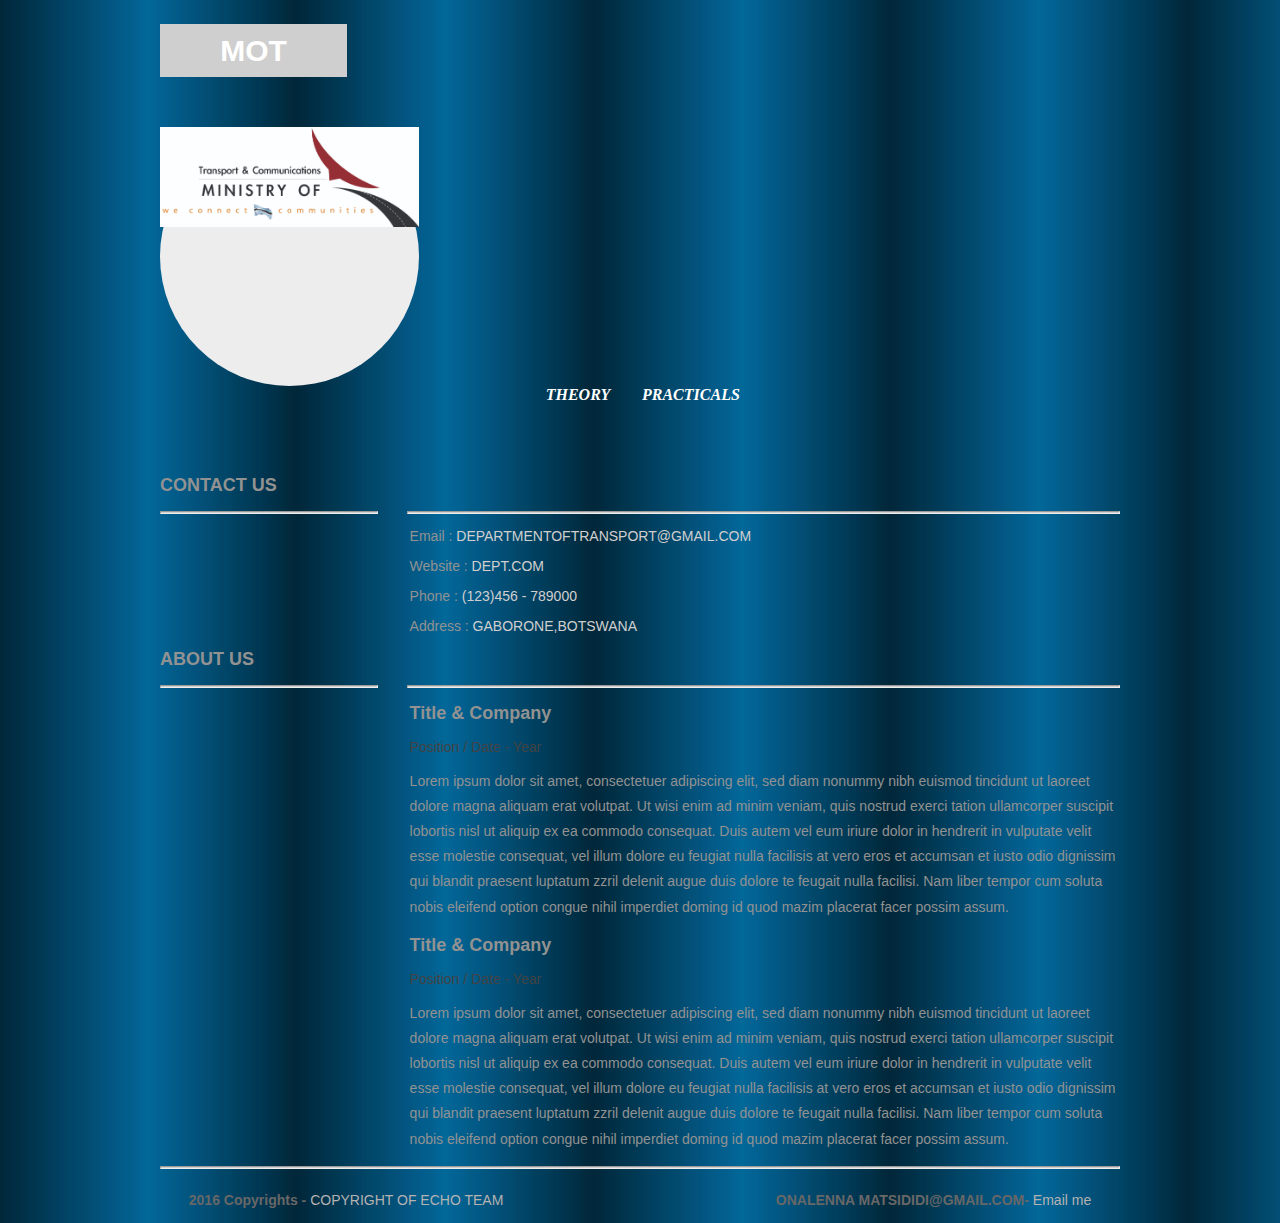
<file: index.html>
<!doctype html>
<html>
<head>
<meta charset="utf-8">
<meta name="viewport" content="width=device-width, initial-scale=1">
<title>HOME PAGE</title>
<link href="aboutPageStyle.css" rel="stylesheet" type="text/css">

<!--The following script tag downloads a font from the Adobe Edge Web Fonts server for use within the web page. We recommend that you do not modify it.-->
<script>var __adobewebfontsappname__="dreamweaver"</script><script src="http://use.edgefonts.net/montserrat:n4:default;source-sans-pro:n2:default.js" type="text/javascript"></script>
</head>

<body>
  
  <style>
body{background-image:url("blue.jpg");}
</style>
  
<!-- Header content -->
<header>
  <div class="profileLogo"> 
    <!-- Profile logo. Add a img tag in place of <span>. -->
    <p class="logoPlaceholder"><!-- <img src="logoImage.png" alt="sample logo"> --><span>MOT</span></p>
  </div>
  <div class="profilePhoto"> 
    <!-- Profile photo --> 
    <img src="logo.jpg" height="100" width"500"></div>
  <!-- Identity details -->
 <!-- <section class="profileHeader">
    <h1>JOHN DOE</h1>
    <h3>REALLY AWESOME WEB DESIGNER</h3>
    <hr>
    <p>Lorem ipsum dolor sit amet, consectetur adipisicing elit, sed do eiusmod tempor incididunt ut labore et dolore magna aliqua. Ut enim ad minim veniam, quis nostrud exercitation ullamco laboris nisi ut aliquip ex ea commodo consequat. Duis aute irure dolor in reprehenderit in voluptate velit esse cillum dolore eu fugiat nulla pariatur. Excepteur sint occaecat cupidatat non proident, sunt in.</p>
  </section>-->
  <!-- Links to Social network accounts -->
  <aside class="socialNetworkNavBar">
    <div class="socialNetworkNav"> 
      <!-- Add a Anchor tag with nested img tag here --> 
       <STRONG><I><a href="theory.html">THEORY</a></I></STRONG>
       </div>
    <div class="socialNetworkNav"> 
      <!-- Add a Anchor tag with nested img tag here --> 
      <STRONG><I><a href="practicals.html"> PRACTICALS</a></I></STRONG> </div>
    
      
    
  </aside>
</header>
<!-- content -->
<section class="mainContent"> 
  <!-- Contact details -->
  <section class="section1">
    <h2 class="sectionTitle">CONTACT US</h2>
    <hr class="sectionTitleRule">
    <hr class="sectionTitleRule2">
    <div class="section1Content">
      <p><span>Email :</span> DEPARTMENTOFTRANSPORT@GMAIL.COM</p>
      <p><span>Website :</span> DEPT.COM</p>
      <p><span>Phone :</span> (123)456 - 789000</p>
      <p><span>Address :</span> GABORONE,BOTSWANA</p>
    </div>
  </section>
  <!-- Previous experience details -->
  <section class="section2">
    <h2 class="sectionTitle">ABOUT US</h2>
    <hr class="sectionTitleRule">
    <hr class="sectionTitleRule2">
    <!-- First Title & company details  -->
    <article class="section2Content">
      <h2 class="sectionContentTitle">Title & Company</h2>
      <h3 class="sectionContentSubTitle">Position / Date - Year</h3>
      <p class="sectionContent"> Lorem ipsum dolor sit amet, consectetuer adipiscing elit, sed diam nonummy nibh euismod tincidunt ut laoreet dolore magna aliquam erat volutpat. Ut wisi enim ad minim veniam, quis nostrud exerci tation ullamcorper suscipit lobortis nisl ut aliquip ex ea commodo consequat. Duis autem vel eum iriure dolor in hendrerit in vulputate velit esse molestie consequat, vel illum dolore eu feugiat nulla facilisis at vero eros et accumsan et iusto odio dignissim qui blandit praesent luptatum zzril delenit augue duis dolore te feugait nulla facilisi. Nam liber tempor cum soluta nobis eleifend option congue nihil imperdiet doming id quod mazim placerat facer possim assum. </p>
    </article>
    <!-- Second Title & company details  -->
    <article class="section2Content">
      <h2 class="sectionContentTitle"> Title & Company</h2>
      <h3 class="sectionContentSubTitle">Position / Date - Year</h3>
      <p class="sectionContent"> Lorem ipsum dolor sit amet, consectetuer adipiscing elit, sed diam nonummy nibh euismod tincidunt ut laoreet dolore magna aliquam erat volutpat. Ut wisi enim ad minim veniam, quis nostrud exerci tation ullamcorper suscipit lobortis nisl ut aliquip ex ea commodo consequat. Duis autem vel eum iriure dolor in hendrerit in vulputate velit esse molestie consequat, vel illum dolore eu feugiat nulla facilisis at vero eros et accumsan et iusto odio dignissim qui blandit praesent luptatum zzril delenit augue duis dolore te feugait nulla facilisi. Nam liber tempor cum soluta nobis eleifend option congue nihil imperdiet doming id quod mazim placerat facer possim assum. </p>
    </article>
    <!-- Replicate the above Div block to add more title and company details --> 
 

<footer>
  <hr>
  <p class="footerDisclaimer">2016  Copyrights - <span>COPYRIGHT OF ECHO TEAM</span></p>
  <p class="footerNote">ONALENNA MATSIDIDI@GMAIL.COM- <span>Email me</span></p>
</footer>
</body>
</html>
</file>
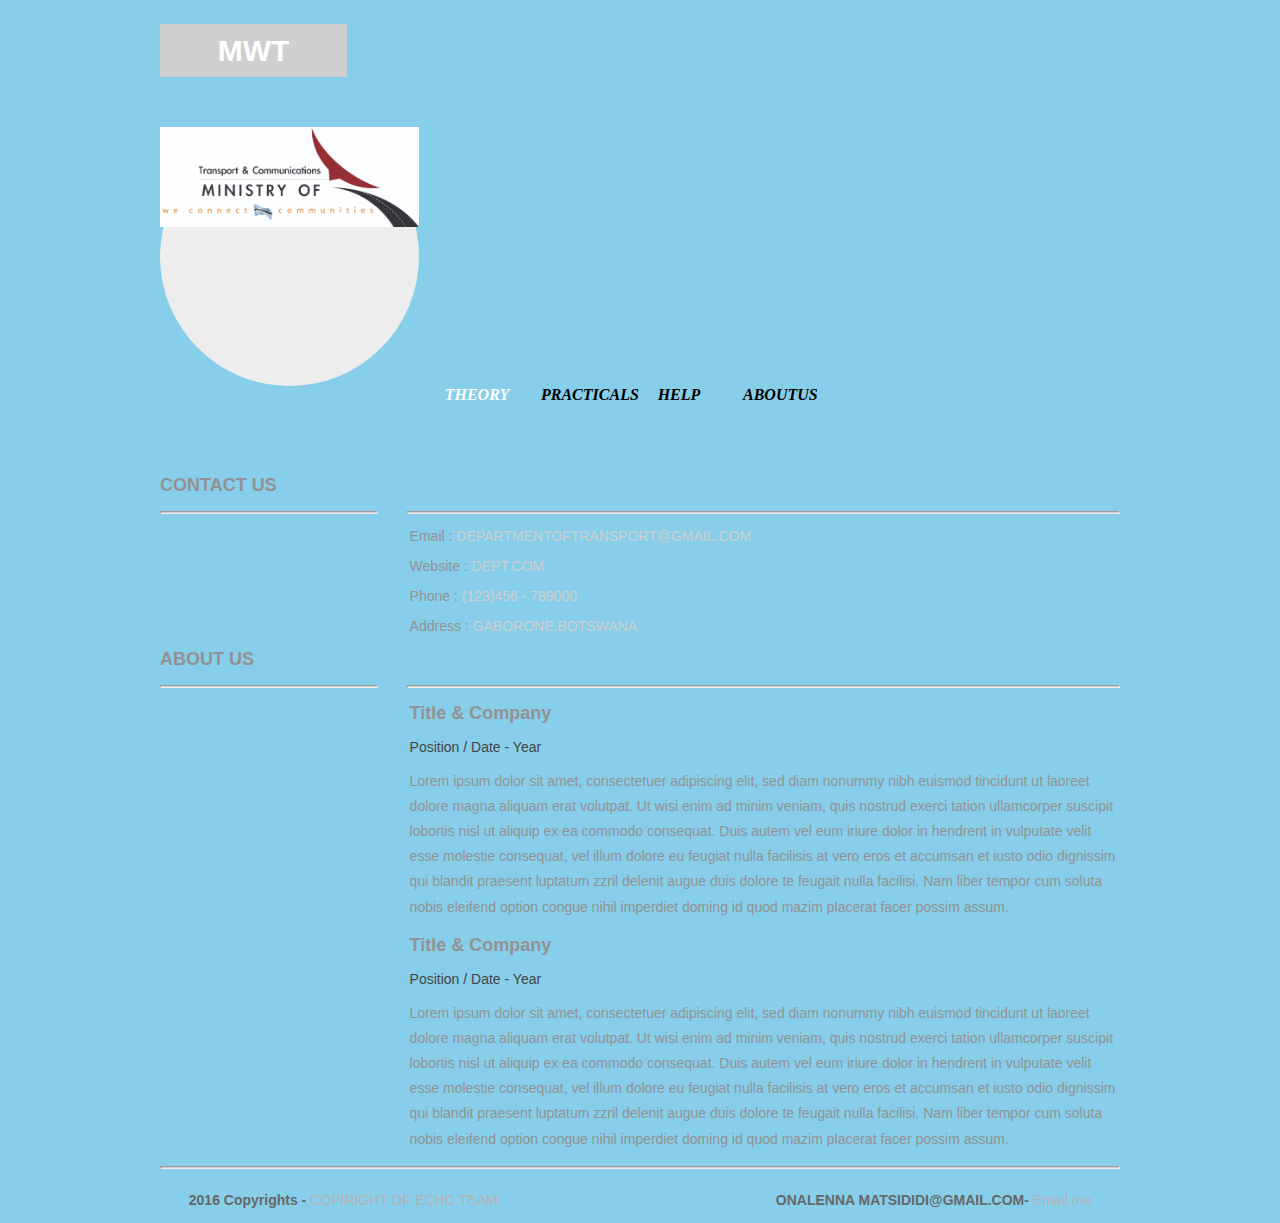
<file: home.html>
<!doctype html>
<html>
<head>
<meta charset="utf-8">
<meta name="viewport" content="width=device-width, initial-scale=1">
<title>HOME PAGE</title>
<link href="aboutPageStyle.css" rel="stylesheet" type="text/css">

<!--The following script tag downloads a font from the Adobe Edge Web Fonts server for use within the web page. We recommend that you do not modify it.-->
<script>var __adobewebfontsappname__="dreamweaver"</script><script src="http://use.edgefonts.net/montserrat:n4:default;source-sans-pro:n2:default.js" type="text/javascript"></script>
</head>

<body>
<!-- Header content -->
<header>
  <div class="profileLogo"> 
    <!-- Profile logo. Add a img tag in place of <span>. -->
    <p class="logoPlaceholder"><!-- <img src="logoImage.png" alt="sample logo"> --><span>MWT</span></p>
  </div>
  <div class="profilePhoto"> 
    <!-- Profile photo --> 
    <img src="logo.jpg" height="100" width"100"></div>
  <!-- Identity details -->
 <!-- <section class="profileHeader">
    <h1>JOHN DOE</h1>
    <h3>REALLY AWESOME WEB DESIGNER</h3>
    <hr>
    <p>Lorem ipsum dolor sit amet, consectetur adipisicing elit, sed do eiusmod tempor incididunt ut labore et dolore magna aliqua. Ut enim ad minim veniam, quis nostrud exercitation ullamco laboris nisi ut aliquip ex ea commodo consequat. Duis aute irure dolor in reprehenderit in voluptate velit esse cillum dolore eu fugiat nulla pariatur. Excepteur sint occaecat cupidatat non proident, sunt in.</p>
  </section>-->
  <!-- Links to Social network accounts -->
  <aside class="socialNetworkNavBar">
    <div class="socialNetworkNav"> 
      <!-- Add a Anchor tag with nested img tag here --> 
       <STRONG><I><a href="theory.html">THEORY</a></I></STRONG>
       </div>
    <div class="socialNetworkNav"> 
      <!-- Add a Anchor tag with nested img tag here --> 
      <STRONG><I> PRACTICALS</I></STRONG> </div>
    <div class="socialNetworkNav"> 
      <!-- Add a Anchor tag with nested img tag here --> 
      <STRONG><I> HELP</I></STRONG>
       </div>
    <div class="socialNetworkNav"> 
      <!-- Add a Anchor tag with nested img tag here --> 
      <STRONG><I>  ABOUTUS</I></STRONG>
       </div>
  </aside>
</header>
<!-- content -->
<section class="mainContent"> 
  <!-- Contact details -->
  <section class="section1">
    <h2 class="sectionTitle">CONTACT US</h2>
    <hr class="sectionTitleRule">
    <hr class="sectionTitleRule2">
    <div class="section1Content">
      <p><span>Email :</span> DEPARTMENTOFTRANSPORT@GMAIL.COM</p>
      <p><span>Website :</span> DEPT.COM</p>
      <p><span>Phone :</span> (123)456 - 789000</p>
      <p><span>Address :</span> GABORONE,BOTSWANA</p>
    </div>
  </section>
  <!-- Previous experience details -->
  <section class="section2">
    <h2 class="sectionTitle">ABOUT US</h2>
    <hr class="sectionTitleRule">
    <hr class="sectionTitleRule2">
    <!-- First Title & company details  -->
    <article class="section2Content">
      <h2 class="sectionContentTitle">Title & Company</h2>
      <h3 class="sectionContentSubTitle">Position / Date - Year</h3>
      <p class="sectionContent"> Lorem ipsum dolor sit amet, consectetuer adipiscing elit, sed diam nonummy nibh euismod tincidunt ut laoreet dolore magna aliquam erat volutpat. Ut wisi enim ad minim veniam, quis nostrud exerci tation ullamcorper suscipit lobortis nisl ut aliquip ex ea commodo consequat. Duis autem vel eum iriure dolor in hendrerit in vulputate velit esse molestie consequat, vel illum dolore eu feugiat nulla facilisis at vero eros et accumsan et iusto odio dignissim qui blandit praesent luptatum zzril delenit augue duis dolore te feugait nulla facilisi. Nam liber tempor cum soluta nobis eleifend option congue nihil imperdiet doming id quod mazim placerat facer possim assum. </p>
    </article>
    <!-- Second Title & company details  -->
    <article class="section2Content">
      <h2 class="sectionContentTitle"> Title & Company</h2>
      <h3 class="sectionContentSubTitle">Position / Date - Year</h3>
      <p class="sectionContent"> Lorem ipsum dolor sit amet, consectetuer adipiscing elit, sed diam nonummy nibh euismod tincidunt ut laoreet dolore magna aliquam erat volutpat. Ut wisi enim ad minim veniam, quis nostrud exerci tation ullamcorper suscipit lobortis nisl ut aliquip ex ea commodo consequat. Duis autem vel eum iriure dolor in hendrerit in vulputate velit esse molestie consequat, vel illum dolore eu feugiat nulla facilisis at vero eros et accumsan et iusto odio dignissim qui blandit praesent luptatum zzril delenit augue duis dolore te feugait nulla facilisi. Nam liber tempor cum soluta nobis eleifend option congue nihil imperdiet doming id quod mazim placerat facer possim assum. </p>
    </article>
    <!-- Replicate the above Div block to add more title and company details --> 
 

<footer>
  <hr>
  <p class="footerDisclaimer">2016  Copyrights - <span>COPIRIGHT OF ECHO TEAM</span></p>
  <p class="footerNote">ONALENNA MATSIDIDI@GMAIL.COM- <span>Email me</span></p>
</footer>
</body>
</html>
</file>
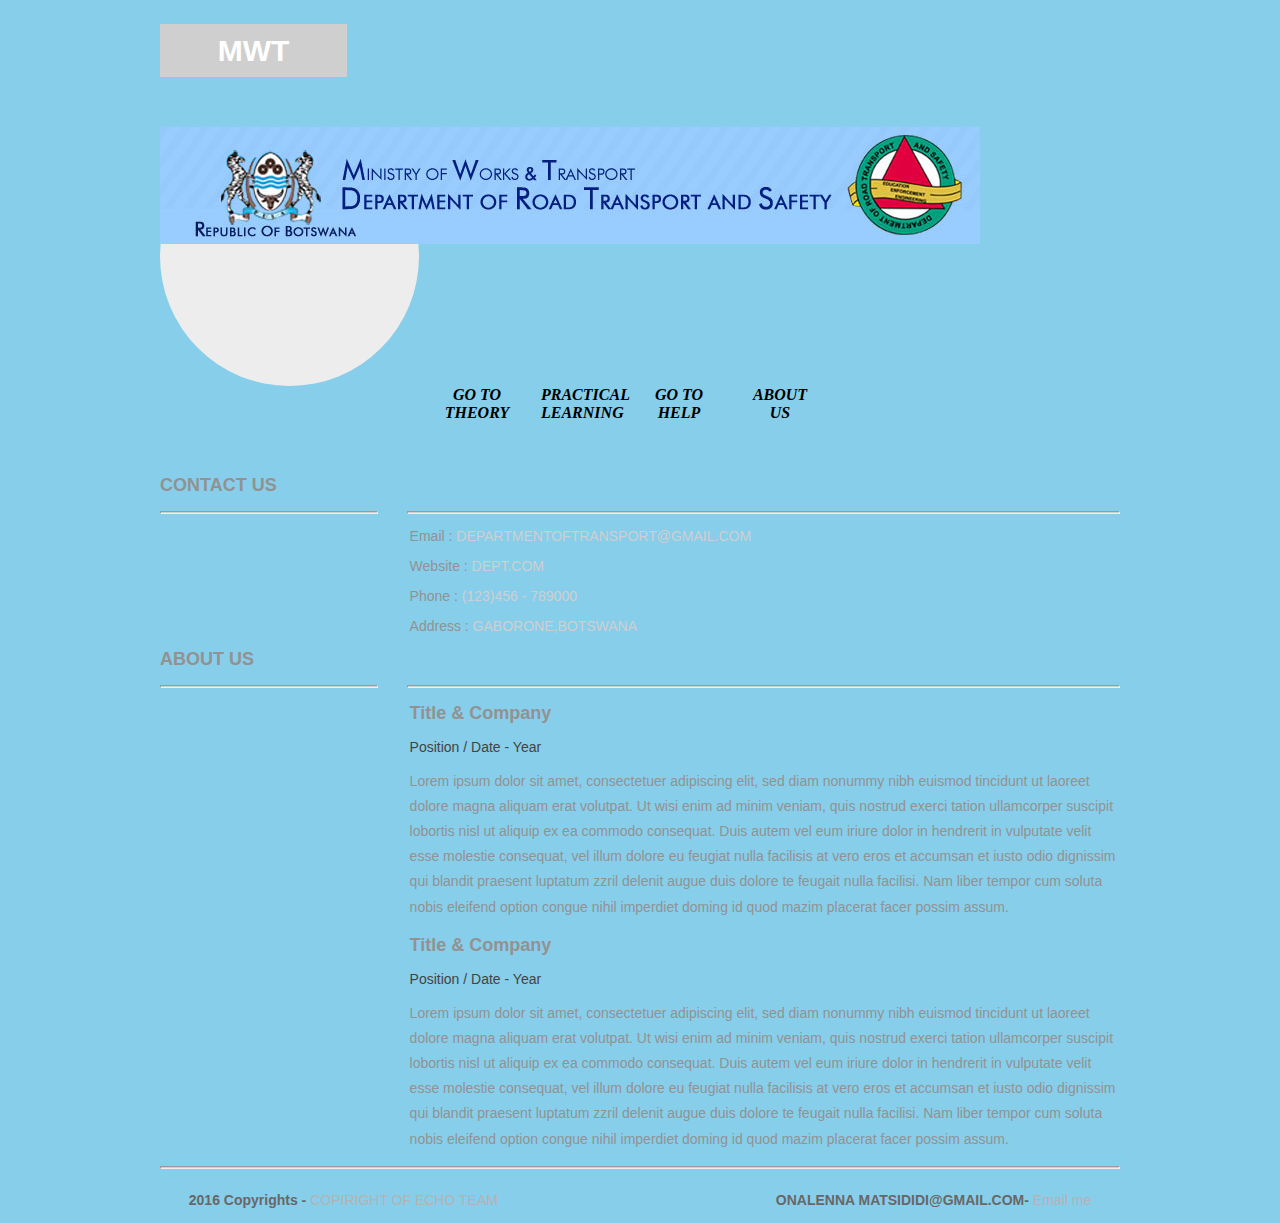
<file: indexs.html>
<!doctype html>
<html>
<head>
<meta charset="utf-8">
<meta name="viewport" content="width=device-width, initial-scale=1">
<title>HOME PAGE</title>
<link href="aboutPageStyle.css" rel="stylesheet" type="text/css">

<!--The following script tag downloads a font from the Adobe Edge Web Fonts server for use within the web page. We recommend that you do not modify it.-->
<script>var __adobewebfontsappname__="dreamweaver"</script><script src="http://use.edgefonts.net/montserrat:n4:default;source-sans-pro:n2:default.js" type="text/javascript"></script>
</head>

<body>
<!-- Header content -->
<header>
  <div class="profileLogo"> 
    <!-- Profile logo. Add a img tag in place of <span>. -->
    <p class="logoPlaceholder"><!-- <img src="logoImage.png" alt="sample logo"> --><span>MWT</span></p>
  </div>
  <div class="profilePhoto"> 
    <!-- Profile photo --> 
    <img src="bw.jpg" alt="sample"> </div>
  <!-- Identity details -->
 <!-- <section class="profileHeader">
    <h1>JOHN DOE</h1>
    <h3>REALLY AWESOME WEB DESIGNER</h3>
    <hr>
    <p>Lorem ipsum dolor sit amet, consectetur adipisicing elit, sed do eiusmod tempor incididunt ut labore et dolore magna aliqua. Ut enim ad minim veniam, quis nostrud exercitation ullamco laboris nisi ut aliquip ex ea commodo consequat. Duis aute irure dolor in reprehenderit in voluptate velit esse cillum dolore eu fugiat nulla pariatur. Excepteur sint occaecat cupidatat non proident, sunt in.</p>
  </section>-->
  <!-- Links to Social network accounts -->
  <aside class="socialNetworkNavBar">
    <div class="socialNetworkNav"> 
      <!-- Add a Anchor tag with nested img tag here --> 
       <STRONG><I>GO TO THEORY</I></STRONG>
       </div>
    <div class="socialNetworkNav"> 
      <!-- Add a Anchor tag with nested img tag here --> 
      <STRONG><I> PRACTICAL LEARNING</I></STRONG> </div>
    <div class="socialNetworkNav"> 
      <!-- Add a Anchor tag with nested img tag here --> 
      <STRONG><I> GO TO HELP</I></STRONG>
       </div>
    <div class="socialNetworkNav"> 
      <!-- Add a Anchor tag with nested img tag here --> 
      <STRONG><I>  ABOUT US</I></STRONG>
       </div>
  </aside>
</header>
<!-- content -->
<section class="mainContent"> 
  <!-- Contact details -->
  <section class="section1">
    <h2 class="sectionTitle">CONTACT US</h2>
    <hr class="sectionTitleRule">
    <hr class="sectionTitleRule2">
    <div class="section1Content">
      <p><span>Email :</span> DEPARTMENTOFTRANSPORT@GMAIL.COM</p>
      <p><span>Website :</span> DEPT.COM</p>
      <p><span>Phone :</span> (123)456 - 789000</p>
      <p><span>Address :</span> GABORONE,BOTSWANA</p>
    </div>
  </section>
  <!-- Previous experience details -->
  <section class="section2">
    <h2 class="sectionTitle">ABOUT US</h2>
    <hr class="sectionTitleRule">
    <hr class="sectionTitleRule2">
    <!-- First Title & company details  -->
    <article class="section2Content">
      <h2 class="sectionContentTitle">Title & Company</h2>
      <h3 class="sectionContentSubTitle">Position / Date - Year</h3>
      <p class="sectionContent"> Lorem ipsum dolor sit amet, consectetuer adipiscing elit, sed diam nonummy nibh euismod tincidunt ut laoreet dolore magna aliquam erat volutpat. Ut wisi enim ad minim veniam, quis nostrud exerci tation ullamcorper suscipit lobortis nisl ut aliquip ex ea commodo consequat. Duis autem vel eum iriure dolor in hendrerit in vulputate velit esse molestie consequat, vel illum dolore eu feugiat nulla facilisis at vero eros et accumsan et iusto odio dignissim qui blandit praesent luptatum zzril delenit augue duis dolore te feugait nulla facilisi. Nam liber tempor cum soluta nobis eleifend option congue nihil imperdiet doming id quod mazim placerat facer possim assum. </p>
    </article>
    <!-- Second Title & company details  -->
    <article class="section2Content">
      <h2 class="sectionContentTitle"> Title & Company</h2>
      <h3 class="sectionContentSubTitle">Position / Date - Year</h3>
      <p class="sectionContent"> Lorem ipsum dolor sit amet, consectetuer adipiscing elit, sed diam nonummy nibh euismod tincidunt ut laoreet dolore magna aliquam erat volutpat. Ut wisi enim ad minim veniam, quis nostrud exerci tation ullamcorper suscipit lobortis nisl ut aliquip ex ea commodo consequat. Duis autem vel eum iriure dolor in hendrerit in vulputate velit esse molestie consequat, vel illum dolore eu feugiat nulla facilisis at vero eros et accumsan et iusto odio dignissim qui blandit praesent luptatum zzril delenit augue duis dolore te feugait nulla facilisi. Nam liber tempor cum soluta nobis eleifend option congue nihil imperdiet doming id quod mazim placerat facer possim assum. </p>
    </article>
    <!-- Replicate the above Div block to add more title and company details --> 
 

<footer>
  <hr>
  <p class="footerDisclaimer">2016  Copyrights - <span>COPIRIGHT OF ECHO TEAM</span></p>
  <p class="footerNote">ONALENNA MATSIDIDI@GMAIL.COM- <span>Email me</span></p>
</footer>
</body>
</html>
</file>
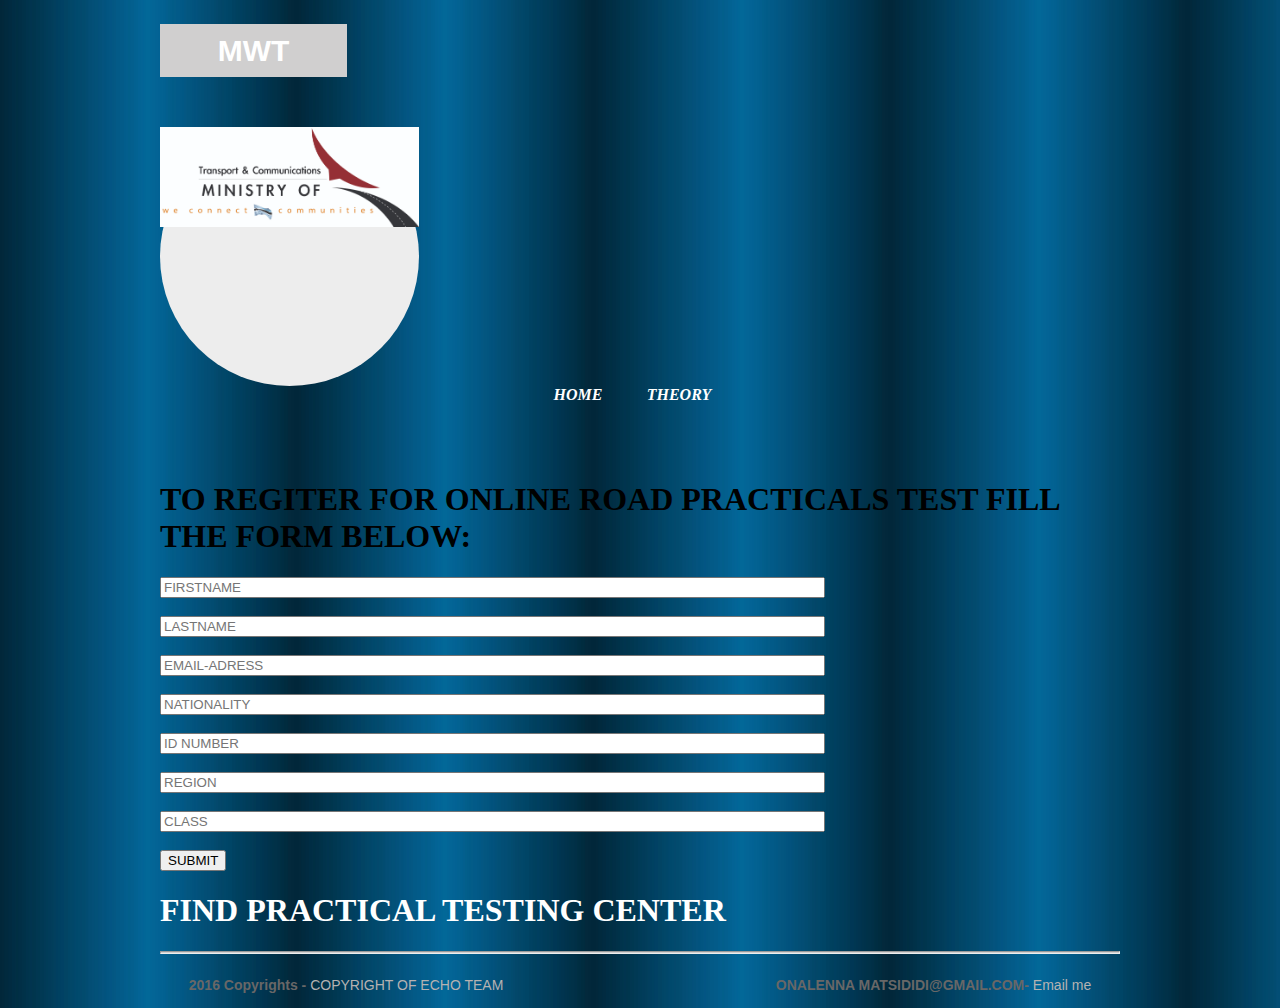
<file: practicals.html>
<!doctype html>
<html>
<head>
  


<title>THEORY</title>
<link href="aboutPageStyle.css" rel="stylesheet" type="text/css">

<!--The following script tag downloads a font from the Adobe Edge Web Fonts server for use within the web page. We recommend that you do not modify it.-->
<script>var __adobewebfontsappname__="dreamweaver"</script><script src="http://use.edgefonts.net/montserrat:n4:default;source-sans-pro:n2:default.js" type="text/javascript"></script>
</head>

<body>
  
  <style>
body{background-image:url("blue.jpg");}
</style>
  
<!-- Header content -->
<header>
  <div class="profileLogo"> 
    <!-- Profile logo. Add a img tag in place of <span>. -->
    <p class="logoPlaceholder"><!-- <img src="logoImage.png" alt="sample logo"> --><span>MWT</span></p>
  </div>
  <div class="profilePhoto"> 
    <!-- Profile photo --> 
    <img src="logo.jpg" height="100" width"100"> </div>
  <!-- Identity details -->
 <!-- <section class="profileHeader">
    <h1>JOHN DOE</h1>
    <h3>REALLY AWESOME WEB DESIGNER</h3>
    <hr>
    <p>Lorem ipsum dolor sit amet, consectetur adipisicing elit, sed do eiusmod tempor incididunt ut labore et dolore magna aliqua. Ut enim ad minim veniam, quis nostrud exercitation ullamco laboris nisi ut aliquip ex ea commodo consequat. Duis aute irure dolor in reprehenderit in voluptate velit esse cillum dolore eu fugiat nulla pariatur. Excepteur sint occaecat cupidatat non proident, sunt in.</p>
  </section>-->
  <!-- Links to Social network accounts -->
  <aside class="socialNetworkNavBar">
    <div class="socialNetworkNav"> 
      <!-- Add a Anchor tag with nested img tag here --> 
       <STRONG><I><a href="index.html"> HOME</a></I></STRONG>
       </div>
    <div class="socialNetworkNav"> 
      <!-- Add a Anchor tag with nested img tag here --> 
      <STRONG><I> <a href="theory.html">THEORY</a></I></STRONG> </div>
   
  </aside>
</header>
<!-- content -->
<section class="mainContent"> 



  <section class="section1">
   
 <H1> TO REGITER FOR ONLINE ROAD PRACTICALS TEST FILL THE FORM BELOW:</H1>
    <!-- Second Title & company details  -->

<form action="" method="post" name="login">
<input type="text" name="firstname" placeholder="FIRSTNAME" required size="80" /><BR><BR>
<input type="text" name="lastname" placeholder="LASTNAME" required size="80" /><BR><BR>
<input type="text" name="email" placeholder="EMAIL-ADRESS" required size="80" /><BR><BR>
<input type="text" name="nationality" placeholder="NATIONALITY" required size="80" /><BR><BR>
<input type="text" name="id" placeholder="ID NUMBER" required size="80" /><BR><BR>
<input type="text" name="region" placeholder="REGION" required size="80" /><BR><BR>
<input type="text" name="class" placeholder="CLASS" required size="80" /><BR><BR>
<input name="submit" type="submit" value="SUBMIT" />
</form>

  </section>
  <h1><a href="dir.html"> FIND PRACTICAL TESTING CENTER</a></h1>
    <article class="section2Content">
 
  
 
  
    </article>
    <!-- Replicate the above Div block to add more title and company details --> 
 

<footer>
  <hr>
  <p class="footerDisclaimer">2016  Copyrights - <span>COPYRIGHT OF ECHO TEAM</span></p>
  <p class="footerNote">ONALENNA MATSIDIDI@GMAIL.COM- <span>Email me</span></p>
</footer>
</body>
</html>
</file>
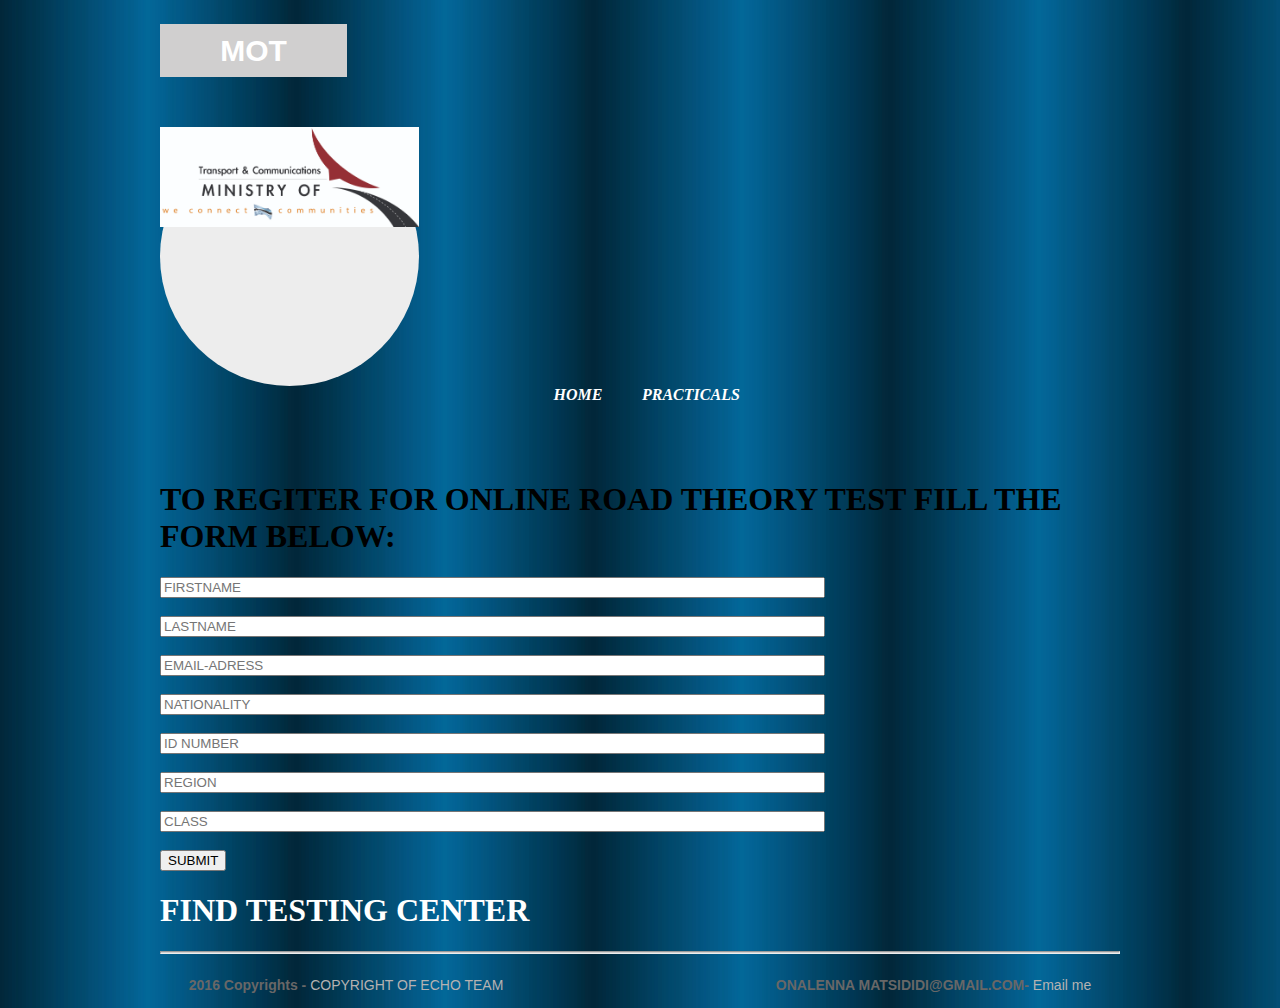
<file: theory.html>
<!doctype html>
<html>
<head>
  


<title>THEORY</title>
<link href="aboutPageStyle.css" rel="stylesheet" type="text/css">

<!--The following script tag downloads a font from the Adobe Edge Web Fonts server for use within the web page. We recommend that you do not modify it.-->
<script>var __adobewebfontsappname__="dreamweaver"</script><script src="http://use.edgefonts.net/montserrat:n4:default;source-sans-pro:n2:default.js" type="text/javascript"></script>
</head>

<body>
  
  <style>
body{background-image:url("blue.jpg");}
</style>
  
<!-- Header content -->
<header>
  <div class="profileLogo"> 
    <!-- Profile logo. Add a img tag in place of <span>. -->
    <p class="logoPlaceholder"><!-- <img src="logoImage.png" alt="sample logo"> --><span>MOT</span></p>
  </div>
  <div class="profilePhoto"> 
    <!-- Profile photo --> 
    <img src="logo.jpg" height="100" width"100"> </div>
  <!-- Identity details -->
 <!-- <section class="profileHeader">
    <h1>JOHN DOE</h1>
    <h3>REALLY AWESOME WEB DESIGNER</h3>
    <hr>
    <p>Lorem ipsum dolor sit amet, consectetur adipisicing elit, sed do eiusmod tempor incididunt ut labore et dolore magna aliqua. Ut enim ad minim veniam, quis nostrud exercitation ullamco laboris nisi ut aliquip ex ea commodo consequat. Duis aute irure dolor in reprehenderit in voluptate velit esse cillum dolore eu fugiat nulla pariatur. Excepteur sint occaecat cupidatat non proident, sunt in.</p>
  </section>-->
  <!-- Links to Social network accounts -->
  <aside class="socialNetworkNavBar">
    <div class="socialNetworkNav"> 
      <!-- Add a Anchor tag with nested img tag here --> 
       <STRONG><I><a href="index.html"> HOME</a></I></STRONG>
       </div>
    <div class="socialNetworkNav"> 
      <!-- Add a Anchor tag with nested img tag here --> 
      <STRONG><I> <a href="practicals.html">PRACTICALS</a></I></STRONG> </div>
    
  </aside>
</header>
<!-- content -->
<section class="mainContent"> 



  <section class="section1">
   
 <H1> TO REGITER FOR ONLINE ROAD THEORY TEST FILL THE FORM BELOW:</H1>
    <!-- Second Title & company details  -->

<form action="" method="post" name="login">
<input type="text" name="firstname" placeholder="FIRSTNAME" required size="80"/><BR><br>
<input type="text" name="lastname" placeholder="LASTNAME" required size="80" /><BR><br>
<input type="text" name="email" placeholder="EMAIL-ADRESS" required size="80"/><BR><br>
<input type="text" name="nationality" placeholder="NATIONALITY" required size="80"/><BR><br>
<input type="text" name="id" placeholder="ID NUMBER" required size="80"/><BR><br>
<input type="text" name="region" placeholder="REGION" required size="80"/><BR><br>
<input type="text" name="class" placeholder="CLASS" required size="80"/><BR><br>
<input name="submit" type="submit" value="SUBMIT" />
</form>

  </section>
  <h1><a href="dir.html"> FIND TESTING CENTER</a></h1>
    <article class="section2Content">
 
  
 
  
    </article>
    <!-- Replicate the above Div block to add more title and company details --> 
 

<footer>
  <hr>
  <p class="footerDisclaimer">2016  Copyrights - <span>COPYRIGHT OF ECHO TEAM</span></p>
  <p class="footerNote">ONALENNA MATSIDIDI@GMAIL.COM- <span>Email me</span></p>
</footer>
</body>
</html>
</file>
<file: aboutPageStyle.css>
@charset "utf-8";
/* Global Styles */

body {
	margin-left: auto;
	margin-right: auto;
	width: 92%;
	max-width: 960px;
	padding-left: 2.275%;
	padding-right: 2.275%;
background:-moz-linear-gradient(top,cyan,silver,silver,cyan);
background:-webkit-linear-gradient(top,skyblue,skyblue);
}
a{
	color:white;
	text-decoration:none;
}

a:hover   {color:red;}
img: border-radius:50%;
 
 
 .profilePhoto {
    border: 51px solid;
    border-radius: 25px;
}
/* Header */
header {
	text-align: center;
	display: block;
}
header .profileLogo .logoPlaceholder {
	background-color: rgba(208,207,207,1.00);
	width: 187px;
	text-align: center;
}
header .logoPlaceholder span {
	width: 80px;
	height: 22px;
	font-family: 'Montserrat', sans-serif;
	color: rgba(255,255,255,1.00);
	font-size: 30px;
	font-weight: 700;
	line-height: 53px;
}
header .profilePhoto {
	background-color: rgba(237,237,237,1.00);
	width: 259px;
	border-radius: 50%;
	height: 259px;
	clear: both;
}
header .profileHeader h1 {
	font-family: 'Montserrat', sans-serif;
	color: rgba(146,146,146,1.00);
	font-size: 30px;
	font-weight: 700;
	line-height: 24px;
}
header .profileHeader h3 {
	font-family: sans-serif;
	color: rgba(146,146,146,1.00);
	font-size: 16px;
	font-weight: 700;
	line-height: 24px;
}
hr {
	background-color: rgba(208,207,207,1.00);
	height: 1px;
}
header .profileHeader p {
	font-family: sans-serif;
	color: rgba(146,146,146,1.00);
	font-size: 14px;
	font-weight: 400;
	line-height: 1.8;
	overflow-y: auto;
}
header .socialNetworkNavBar {
	text-align: center;
	display: block;
	margin-top: 60px;
	clear: both;
}
header .socialNetworkNavBar .socialNetworkNav {
	border-radius: 50%;
	cursor: pointer;
}
header .socialNetworkNavBar .socialNetworkNav img:hover {
	opacity: 0.5;
}
/* Main Content sections */
.mainContent .section1 {
	display: block;
}
.section1 .sectionTitle, .section2 .sectionTitle {
	font-family: 'Montserrat', sans-serif;
	color: rgba(146,146,146,1.00);
	font-size: 18px;
	font-weight: 700;
	text-transform: uppercase;
}
.section1 .sectionTitleRule, .section2 .sectionTitleRule {
	margin: 0 3% 0 0;
	float: left;
	clear: both;
}
.section1 .sectionTitleRule2, .section2 .sectionTitleRule2 {
	background-color: rgba(208,207,207,1.00);
	height: 1px;
	padding: 0px;
}
.mainContent .section1 .section1Content {
	font-family: ProximaNova;
	font-size: 14px;
	font-weight: 100;
	color: rgba(208,207,207,1.00);
}
.mainContent .section1 .section1Content span {
	color: rgba(146,146,146,1.00);
	font-family: sans-serif;
}
.section2 .sectionContentTitle {
	font-family: sans-serif;
	color: rgba(146,146,146,1.00);
	font-size: 18px;
	font-weight: 700;
}
.section2 .sectionContentSubTitle {
	font-family: sans-serif;
	color: rgba(68,67,67,1.00);
	font-size: 14px;
	font-weight: 400;
}
.section2 .sectionContent {
	font-family: sans-serif;
	color: rgba(146,146,146,1.00);
	font-size: 14px;
	font-weight: 400;
	line-height: 1.8;
}
.mainContent {
	display: block;
}
.mainContent .externalResourcesNav .externalResources {
	background-color: rgba(208,207,207,1.00);
	display: inline-block;
	text-align: center;
	margin-top: 0px;
	padding-top: 3%;
	cursor: pointer;
}
.mainContent .externalResourcesNav .externalResources:hover {
	background-color: rgba(153,153,153,1.00);
}
.externalResourcesNav .externalResources a {
	font-family: 'Montserrat', sans-serif;
	color: rgba(255,255,255,1.00);
	font-size: 14px;
	font-weight: 400;
	line-height: 18px;
	text-decoration: none;
}
.stretch {
	content: '';
	display: inline-block;
	margin-left: 2%;
	margin-right: 2%;
}
/* Footer */
footer .footerDisclaimer {
	font-family: sans-serif;
	font-size: 14px;
	line-height: 18px;
	color: rgba(104,103,103,1.00);
	font-weight: 700;
}
footer .footerDisclaimer span {
	color: rgba(181,178,178,1.00);
	font-weight: 400;
}
footer .footerNote {
	font-family: sans-serif;
	font-size: 14px;
	line-height: 18px;
	color: rgba(104,103,103,1.00);
	font-weight: 700;
}
footer .footerNote span {
	color: rgba(181,178,178,1.00);
	font-weight: 400;
}

/* Media query for Mobile devices*/
@media only screen and (min-width : 285px) and (max-width : 480px) {
/* Header */
header {
	width: 100%;
	float: none;
}
header .profileLogo .logoPlaceholder {
	display: inline-block;
}
header .profilePhoto {
	display: inline-block;
}
header .profileHeader {
	text-align: center;
	margin-top: 10%;
}
header .profileHeader p {
	text-align: justify;
}
header .socialNetworkNavBar {
	text-align: center;
	display: block;
	margin-top: 60px;
	clear: both;
	margin-bottom: 15%;
}
header .socialNetworkNavBar .socialNetworkNav {
	width: 60px;
	height: 60px;
	display: inline-block;
	margin-right: 23px;
}
/* Main content sections */
.mainContent .section1 {
	text-align: center;
	margin-bottom: 10%;
}
.section1 .section1Title, .section2 .section1Title {
	text-align: center;
}
.section1 .sectionTitleRule, .section2 .sectionTitleRule {
	width: 100%;
}
.section1 .sectionTitleRule2, .section2 .sectionTitleRule2 {
	display: none;
}
.mainContent .section1 .section1Content {
	display: inline-block;
	text-align: left;
	font-family: sans-serif;
	text-align: justify;
}
.mainContent .section2 {
	display: block;
	text-align: center;
}
.section2 .section2Content {
	margin-top: 10%;
	text-align: justify;
	margin-bottom: 10%;
}
.mainContent .externalResourcesNav {
	margin-bottom: 10%;
}
.mainContent .externalResourcesNav .externalResources {
	width: 100%;
	height: 35px;
}
/* Footer */
footer {
	display: block;
	text-align: center;
	font-family: sans-serif;
}
}

/* Media Query for Tablets */
@media only screen and (min-width : 481px) and (max-width : 1024px) {
/* Header */
header {
	width: 100%;
	float: none;
}
header .profileLogo .logoPlaceholder {
	display: inline-block;
	font-family: 'Montserrat', sans-serif;
}
header .profilePhoto {
	float: left;
	clear: both;
	margin-right: 3%;
	margin-top: 5%;
}
header .profileHeader {
	text-align: left;
	margin-top: 7%;
}
header .socialNetworkNavBar .socialNetworkNav {
	width: 74px;
	height: 74px;
	display: inline-block;
	margin-right: 23px;
}
/* Main content and sections */
.section1 .section1Title, .section2 .section1Title {
	text-align: center;
}
.section1 .sectionTitleRule, .section2 .sectionTitleRule {
	width: 100%;
}
.section1 .sectionTitleRule2, .section2 .sectionTitleRule2 {
	display: none;
}
.mainContent .section1 .section1Content {
	display: block;
	margin: 0% 0% 0% 20%;
	font-family: sans-serif;
	margin-top: 5%;
	margin-bottom: 5%;
}
.mainContent .section2 {
	clear: both;
}
.section2 .section2Content {
	padding: 0px;
	margin-left: 20%;
	font-family: sans-serif;
	margin-top: 5%;
	margin-bottom: 5%;
}
.mainContent .externalResourcesNav {
	margin-left: 20%;
	margin-top: 40px;
	margin-bottom: 40px;
	text-align: center;
	padding-top: 0px;
	clear: both;
}
.mainContent .externalResourcesNav .externalResources {
	width: 199px;
	height: 48px;
	margin-top: 5%;
}
/* Footer */
footer .footerDisclaimer {
	float: left;
	margin-left: 3%;
	font-family: sans-serif;
}
footer .footerNote {
	float: right;
	margin-right: 3%;
	font-family: sans-serif;
}
}

/* Desktops and laptops  */
@media only screen and (min-width:1025px) {
/* Header */
header .profileLogo .logoPlaceholder {
	float: left;
	margin-bottom: 50px;
}
header .profilePhoto {
	float: left;
	clear: both;
	margin-right: 3%;
}
header .profileHeader {
	text-align: left;
	padding-top: 10%;
}
header .socialNetworkNavBar .socialNetworkNav {
	width: 74px;
	height: 74px;
	display: inline-block;
	margin-right: 23px;
}
/* Main content sections */
.section1 .sectionTitleRule, .section2 .sectionTitleRule {
	width: 22.5%;
}
.mainContent .section1 .section1Content {
	display: block;
	margin-top: 0%;
	margin-right: 0%;
	margin-left: 26%;
	margin-bottom: 0%;
	font-family: sans-serif;
}
.mainContent .section2 {
	clear: both;
}
.section2 .section2Content {
	padding: 0px;
	margin-left: 26%;
	font-family: sans-serif;
}
.mainContent .externalResourcesNav {
	margin-top: 40px;
	margin-bottom: 40px;
	text-align: center;
	padding-top: 0px;
	clear: both;
}
.mainContent .externalResourcesNav .externalResources {
	width: 199px;
	height: 48px;
}
/* Footer */
footer .footerDisclaimer {
	float: left;
	margin-left: 3%;
	font-family: sans-serif;
}
footer .footerNote {
	float: right;
	margin-right: 3%;
	font-family: sans-serif;
}
}
</file>
